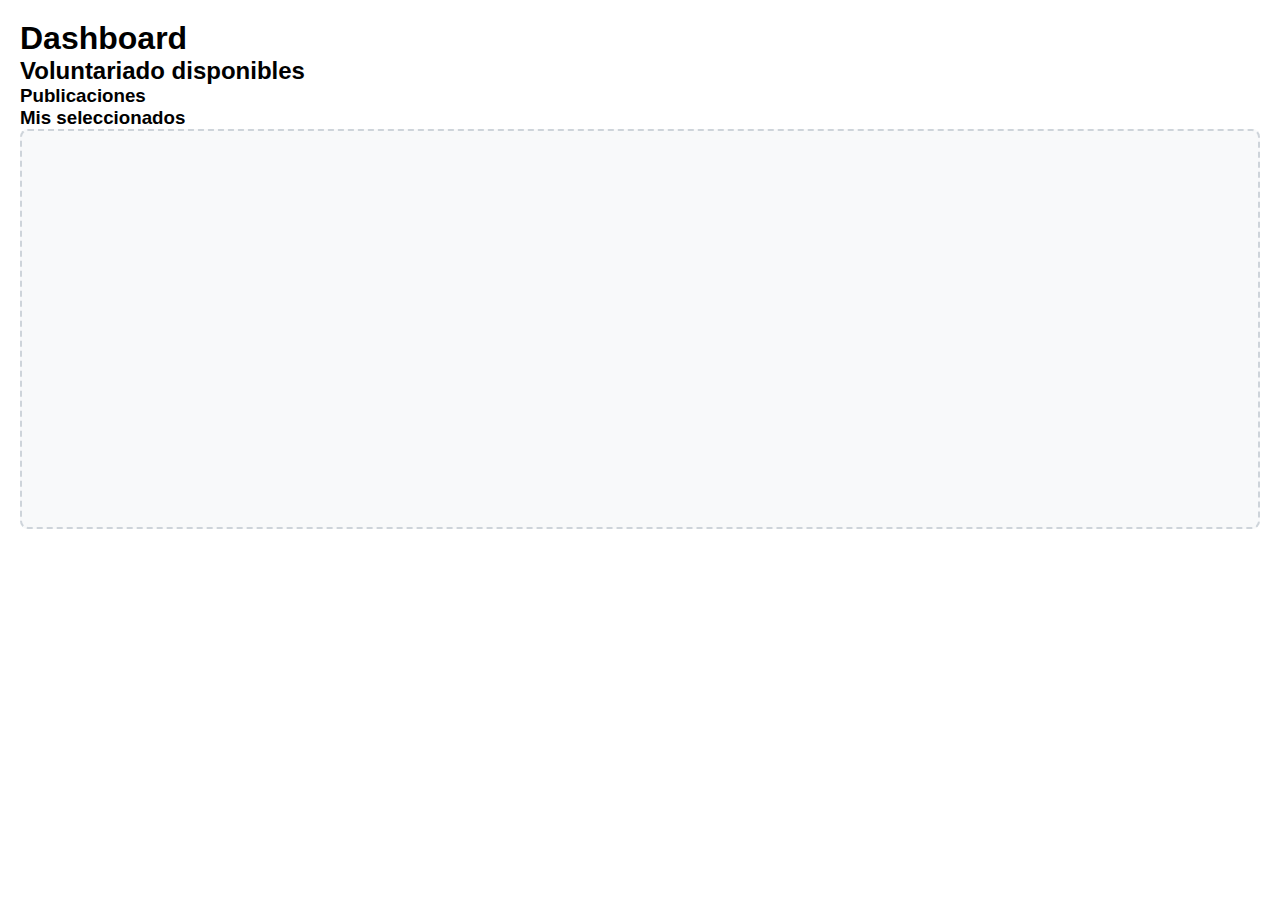
<file: index.html>
<!DOCTYPE html>
<html lang="en">
  <head>
    <meta charset="UTF-8" />
    <meta name="viewport" content="width=device-width, initial-scale=1.0" />

    <!-- Load Bootsrap Styles-->
    <link
      href="https://cdn.jsdelivr.net/npm/bootstrap@5.3.8/dist/css/bootstrap.min.css"
      rel="stylesheet"
      integrity="sha384-sRIl4kxILFvY47J16cr9ZwB07vP4J8+LH7qKQnuqkuIAvNWLzeN8tE5YBujZqJLB"
      crossorigin="anonymous"
    />

    <!-- Load Custom Styles -->
    <link rel="stylesheet" href="./styles/main.css" />
    <link rel="stylesheet" href="./styles/dashboard.css" />

    <!-- Icono -->
    <link rel="icon" type="image/png" href="../assets/favorite.ico" />

    <title>Dashboard</title>
  </head>
  <body id="dashboard-page">
    <header id="header">
      <!-- Content loaded dinamically using JS -->
    </header>

    <main>
      <section class="container">
        <div class="text-center mb-4">
          <h1 class="mb-3">Dashboard</h1>
          <h2 class="mb-3">Voluntariado disponibles</h2>

          <div class="buttons-container">
            <button type="submit" class="btn btn-primary altaBtn">Todas</button>
            <button type="submit" class="btn btn-primary altaBtn">Otras</button>
            <button type="submit" class="btn btn-primary altaBtn">
              Propias
            </button>
          </div>
        </div>
        
        <div class="row">
          <div class="col-md-8">
            <h3>Publicaciones</h3>
            <div class="row g-3 justify-content-center" id="dashboard">
              <!-- Content loaded dinamically using JS -->
            </div>
          </div>
          <div class="col-md-4">
            <h3 class="mb-3">Mis seleccionados</h3>
            <div class="row g-3 p-3 drop-zone mt-3 flex-grow-1" id="dashboard-box">
              <p id="drop-zone-placeholder" class="text-muted">
                Arrastra tus voluntariados favoritos aquí
              </p>
              <!-- Content loaded dinamically using JS -->
            </div>
          </div>
        </div>
          
      </section>
    </main>

    <footer id="footer">
      <!-- Content loaded dinamically using JS -->
    </footer>

    <script type="module" src="./logic/main.js"></script>
    <script type="module" src="./logic/int_1_dashboard.js"></script>
    <script src="https://cdn.jsdelivr.net/npm/bootstrap@5.3.3/dist/js/bootstrap.bundle.min.js"></script>
  </body>
</html>
</file>
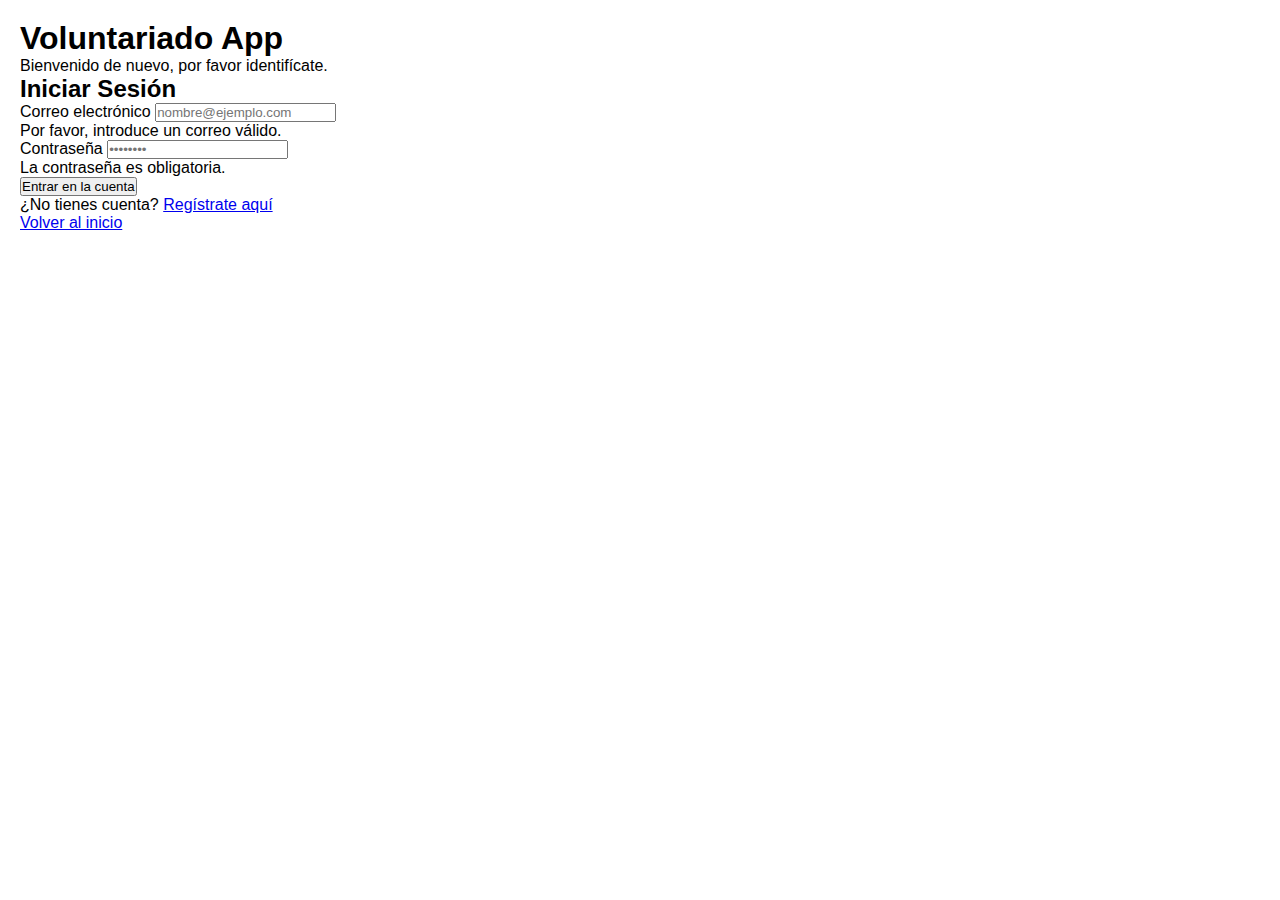
<file: pages/login.html>
<!DOCTYPE html>
<html lang="en">
  <head>
    <meta charset="UTF-8" />
    <meta name="viewport" content="width=device-width, initial-scale=1.0" />

    <!-- Load Bootsrap Styles-->
    <link
      href="https://cdn.jsdelivr.net/npm/bootstrap@5.3.8/dist/css/bootstrap.min.css"
      rel="stylesheet"
      integrity="sha384-sRIl4kxILFvY47J16cr9ZwB07vP4J8+LH7qKQnuqkuIAvNWLzeN8tE5YBujZqJLB"
      crossorigin="anonymous"
    />

    <!-- Load Custom Styles -->
    <link rel="stylesheet" href="../styles/main.css" />
    <link rel="stylesheet" href="../styles/login.css" />

    <!-- Icono -->
    <link rel="icon" type="image/png" href="../assets/favorite.ico" />

    <title>Login</title>
  </head>

  <body id="login-page">
    <header id="header">
      <!-- Content loaded dinamically using JS -->
    </header>

    <main
      class="container d-flex flex-column justify-content-center align-items-center py-5"
      style="min-height: 80vh"
    >
      <div class="row w-100 justify-content-center">
        <div class="col-md-8 col-lg-5 col-xl-4">
          <div class="text-center mb-4">
            <h1 class="h1 text-primary fw-bold">
              <i class="bi bi-heart-pulse-fill me-2"></i>Voluntariado App
            </h1>
            <p class="text-muted">
              Bienvenido de nuevo, por favor identifícate.
            </p>
          </div>

          <section class="card shadow-sm border-0">
            <div class="card-header bg-primary text-white text-center py-3">
              <h2 class="h5 mb-0">
                <i class="bi bi-box-arrow-in-right me-2"></i>Iniciar Sesión
              </h2>
            </div>

            <div class="card-body p-4">
              <form id="loginForm" novalidate>
                <div class="mb-3">
                  <label for="email" class="form-label fw-semibold">
                    <i class="bi bi-envelope-at me-1 text-secondary"></i>Correo
                    electrónico
                  </label>
                  <input
                    type="email"
                    id="email"
                    class="form-control form-control-lg fs-6"
                    placeholder="nombre@ejemplo.com"
                    required
                    autocomplete="email"
                  />
                  <div class="invalid-feedback">
                    Por favor, introduce un correo válido.
                  </div>
                </div>

                <div class="mb-4">
                  <label for="password" class="form-label fw-semibold">
                    <i class="bi bi-key me-1 text-secondary"></i>Contraseña
                  </label>
                  <input
                    type="password"
                    id="password"
                    class="form-control form-control-lg fs-6"
                    placeholder="••••••••"
                    required
                    minlength="6"
                    autocomplete="current-password"
                  />
                  <div class="invalid-feedback">
                    La contraseña es obligatoria.
                  </div>
                </div>

                <button
                  type="submit"
                  class="btn btn-primary w-100 btn-lg fs-6 mb-3 shadow-sm"
                >
                  Entrar en la cuenta
                </button>
              </form>

              <div id="loginMessage"></div>
            </div>

            <div class="card-footer text-center bg-light py-3 text-muted small">
              ¿No tienes cuenta?
              <a href="alta-usuario.html" class="text-decoration-none fw-bold"
                >Regístrate aquí</a
              >
            </div>
          </section>

          <div class="text-center mt-4">
            <a href="../index.html" class="text-secondary text-decoration-none">
              <i class="bi bi-arrow-left me-1"></i> Volver al inicio
            </a>
          </div>
        </div>
      </div>
    </main>

    <footer id="footer">
      <!-- Content loaded dinamically using JS -->
    </footer>

    <script type="module" src="../logic/main.js"></script>
    <script type="module" src="../logic/int_2_login.js"></script>
    <script src="https://cdn.jsdelivr.net/npm/bootstrap@5.3.3/dist/js/bootstrap.bundle.min.js"></script>
  </body>
</html>
</file>
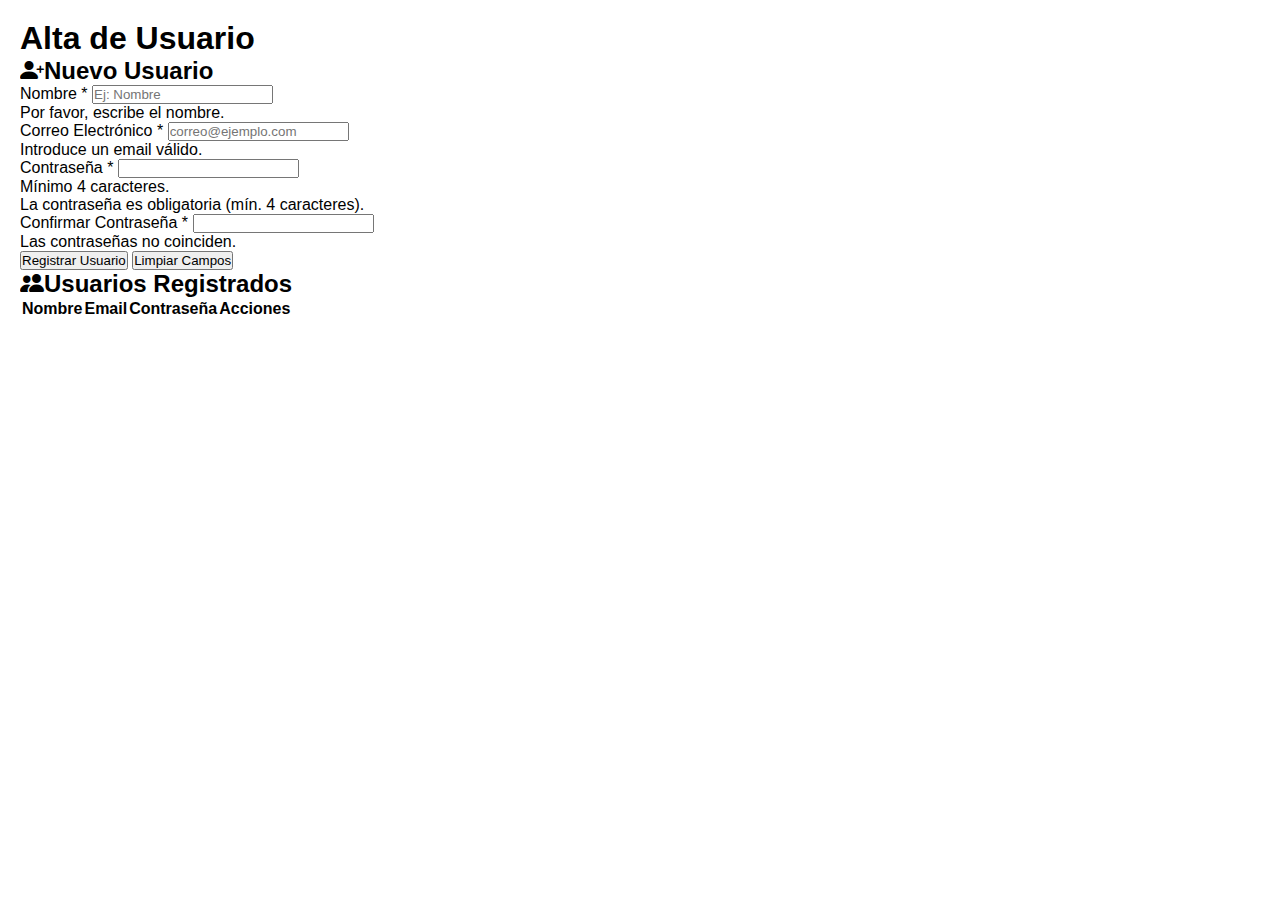
<file: pages/usuarios.html>
<!DOCTYPE html>
<html lang="es">
  <head>
    <meta charset="UTF-8" />
    <meta name="viewport" content="width=device-width, initial-scale=1.0" />

    <link
      href="https://cdn.jsdelivr.net/npm/bootstrap@5.3.8/dist/css/bootstrap.min.css"
      rel="stylesheet"
      integrity="sha384-sRIl4kxILFvY47J16cr9ZwB07vP4J8+LH7qKQnuqkuIAvNWLzeN8tE5YBujZqJLB"
      crossorigin="anonymous"
    />

    <link
      rel="stylesheet"
      href="https://cdn.jsdelivr.net/npm/bootstrap-icons@1.11.0/font/bootstrap-icons.css"
    />

    <link rel="stylesheet" href="../styles/main.css" />
    <link rel="stylesheet" href="../styles/usuarios.css" />

    <link rel="icon" type="image/png" href="../assets/favorite.ico" />

    <title>Alta Usuarios</title>
  </head>

  <body id="alta-usuario-page">
    <header id="header">
      <!-- Content loaded dinamically using JS -->
    </header>

    <main class="container my-5">
      <div class="row g-4">
        <h1 class="h1 text-primary fw-bold">Alta de Usuario</h1>
        <div class="col-lg-5">
          <div class="d-flex justify-content-between align-items-center"></div>

          <section class="card shadow-sm">
            <div class="card-header bg-primary text-white">
              <h2 class="h5 mb-0">
                <i class="bi bi-person-plus-fill me-2"></i>Nuevo Usuario
              </h2>
            </div>

            <div class="card-body p-4">
              <form id="form-alta-usuario" novalidate>
                <div class="mb-3">
                  <label for="nombre" class="form-label"
                    >Nombre <span class="text-danger">*</span></label
                  >
                  <input
                    type="text"
                    class="form-control"
                    id="nombre"
                    placeholder="Ej: Nombre "
                    required
                  />
                  <div class="invalid-feedback">
                    Por favor, escribe el nombre.
                  </div>
                </div>

                <div class="mb-3">
                  <label for="email" class="form-label"
                    >Correo Electrónico
                    <span class="text-danger">*</span></label
                  >
                  <input
                    type="email"
                    class="form-control"
                    id="email"
                    placeholder="correo@ejemplo.com"
                    required
                  />
                  <div class="invalid-feedback">Introduce un email válido.</div>
                </div>

                <div class="mb-3">
                  <label for="password" class="form-label"
                    >Contraseña <span class="text-danger">*</span></label
                  >
                  <input
                    type="password"
                    class="form-control"
                    id="password"
                    required
                    minlength="4"
                  />
                  <div class="form-text">Mínimo 4 caracteres.</div>
                  <div class="invalid-feedback">
                    La contraseña es obligatoria (mín. 4 caracteres).
                  </div>
                </div>

                <div class="mb-4">
                  <label for="confirmar-password" class="form-label"
                    >Confirmar Contraseña
                    <span class="text-danger">*</span></label
                  >
                  <input
                    type="password"
                    class="form-control"
                    id="confirmar-password"
                    required
                  />
                  <div class="invalid-feedback">
                    Las contraseñas no coinciden.
                  </div>
                </div>

                <div class="d-grid gap-2">
                  <button type="submit" class="btn btn-primary">
                    Registrar Usuario
                  </button>
                  <button type="reset" class="btn btn-outline-secondary">
                    Limpiar Campos
                  </button>
                </div>
              </form>

              <div id="mensaje-sistema" class="mt-3"></div>
            </div>
          </section>
        </div>

        <div class="col-lg-7">
          <section class="card shadow-sm h-100">
            <div
              class="card-header bg-light d-flex justify-content-between align-items-center"
            >
              <h2 class="h5 mb-0">
                <i class="bi bi-people-fill me-2"></i>Usuarios Registrados
              </h2>
            </div>

            <div class="card-body p-0">
              <div class="table-responsive">
                <table
                  class="table table-hover mb-0 align-middle"
                  id="tabla-usuarios"
                >
                  <thead class="table-light">
                    <tr>
                      <th>Nombre</th>
                      <th>Email</th>
                      <th>Contraseña</th>
                      <th class="text-end">Acciones</th>
                    </tr>
                  </thead>
                  <tbody id="cuerpo-tabla-usuarios"></tbody>
                </table>
              </div>
            </div>
          </section>
        </div>
      </div>
    </main>

    <footer id="footer"></footer>

    <script type="module" src="../logic/main.js"></script>
    <script type="module" src="../logic/int_4_usuarios.js"></script>
    <script src="https://cdn.jsdelivr.net/npm/bootstrap@5.3.3/dist/js/bootstrap.bundle.min.js"></script>
  </body>
</html>
</file>
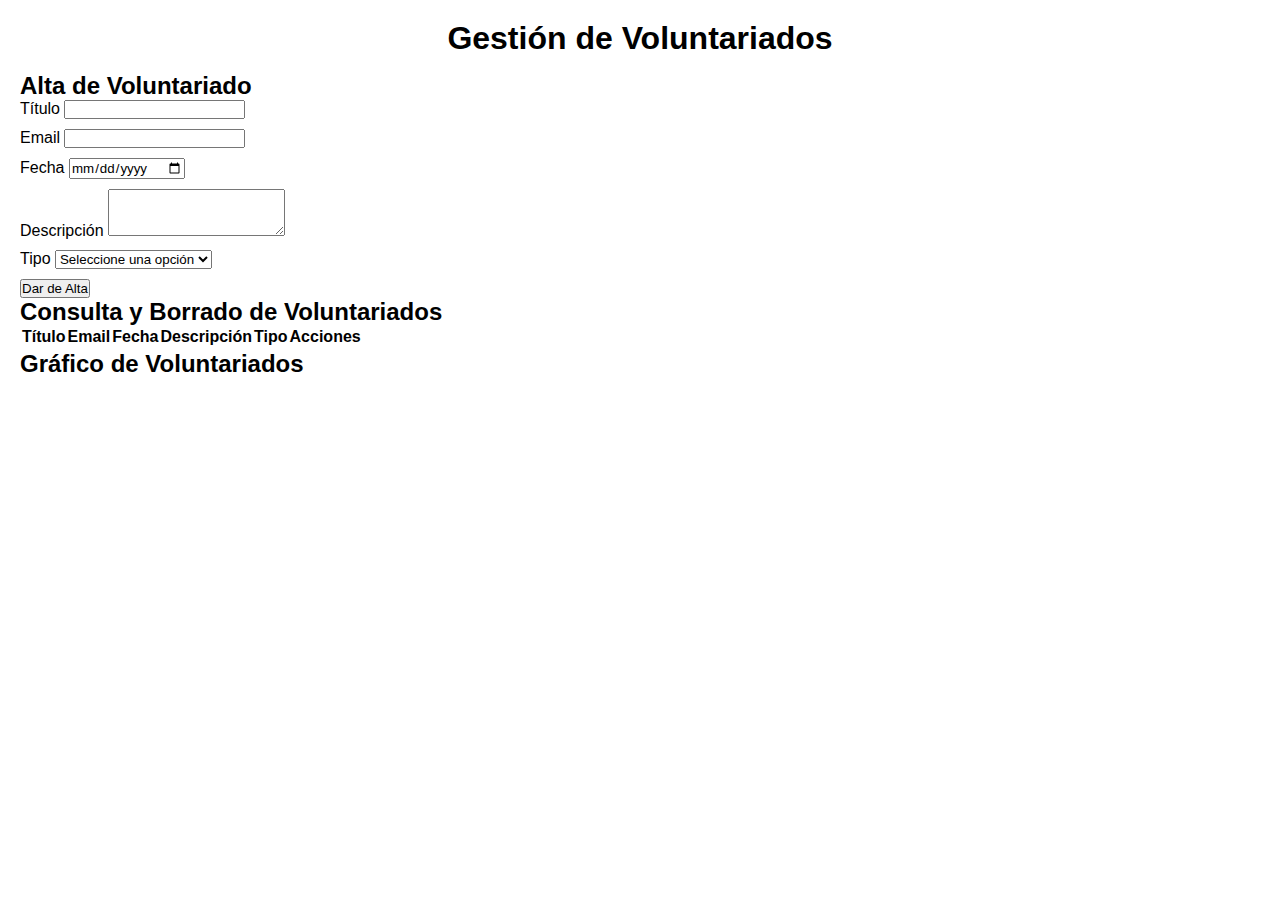
<file: pages/voluntariados.html>
<!DOCTYPE html>
<html lang="en">

<head>
  <meta charset="UTF-8" />
  <meta name="viewport" content="width=device-width, initial-scale=1.0" />

  <!-- Load Bootsrap Styles-->
  <link href="https://cdn.jsdelivr.net/npm/bootstrap@5.3.8/dist/css/bootstrap.min.css" rel="stylesheet"
    integrity="sha384-sRIl4kxILFvY47J16cr9ZwB07vP4J8+LH7qKQnuqkuIAvNWLzeN8tE5YBujZqJLB" crossorigin="anonymous" />

  <!-- Load Custom Styles -->
  <link rel="stylesheet" href="../styles/main.css" />
  <link rel="stylesheet" href="../styles/voluntariados.css" />

  <!-- Icono -->
  <link rel="icon" type="image/png" href="../assets/favorite.ico" />

  <title>Voluntarios</title>
</head>

<body id="voluntarios-page">
  <header id="header">
    <!-- Content loaded dinamically using JS -->
  </header>

  <main>
    <h1>Gestión de Voluntariados</h1>
    <section>
      <div class="container">
        <div class="row">
          <form class="col needs-validation" id="formulario" novalidate>
            <h2>Alta de Voluntariado</h2>
            <div class="card shadow-sm p-4">
              <div class="form-group">
                <label for="voluntariadosTitulo">Título</label>
                <input type="text" class="form-control" id="voluntariadosTitulo" name="title" required />
              </div>
              <div class="form-group">
                <label for="voluntariadosEmail">Email</label>
                <input type="email" class="form-control" id="voluntariadosEmail" name="email" required />
              </div>
              <div class="form-group">
                <label for="voluntariadosFecha">Fecha</label>
                <input type="date" class="form-control" id="voluntariadosFecha" name="date" required />
              </div>
              <div class="form-group">
                <label for="voluntariadosDescripcion">Descripción</label>
                <textarea type="text" class="form-control" id="voluntariadosDescripcion" rows="3" name="description"
                  required></textarea>
              </div>
              <div class="form-group">
                <label for="voluntariadosSelect">Tipo</label>
                <select type="radio" class="form-control" id="voluntariadosSelect" name="type" required>
                  <option value="" selected disabled>
                    Seleccione una opción
                  </option>
                  <option>Petición</option>
                  <option>Oferta</option>
                </select>
              </div>
              <button type="submit" class="btn btn-primary altaBtn">
                Dar de Alta
              </button>
            </div>
          </form>

          <div class="col">
            <h2>Consulta y Borrado de Voluntariados</h2>
            <table class="table table-striped table-bordered" id="tabla">
              <thead>
                <tr>
                  <th scope="col">Título</th>
                  <th scope="col">Email</th>
                  <th scope="col">Fecha</th>
                  <th scope="col">Descripción</th>
                  <th scope="col">Tipo</th>
                  <th scope="col">Acciones</th>
                </tr>
              </thead>
              <tbody id="tablaVoluntariado">
                <tr></tr>
              </tbody>
            </table>
          </div>
        </div>

        <h2> Gráfico de Voluntariados</h2>
        <canvas id="graficoVoluntariados" width="900" height="300"></canvas>

      </div>
    </section>
  </main>

  <footer id="footer">
    <!-- Content loaded dinamically using JS -->
  </footer>

  <script type="module" src="../logic/main.js"></script>
  <script type="module" src="../logic/int_3_voluntariados.js"></script>
  <script src="https://cdn.jsdelivr.net/npm/bootstrap@5.3.3/dist/js/bootstrap.bundle.min.js"></script>
</body>

</html>
</file>
<file: styles/main.css>
* {
  margin: 0;
  padding: 0;
  box-sizing: border-box;
  font-family: "Poppins", sans-serif;
}

body {
  min-height: 100vh;
  display: flex;
  flex-direction: column;
}

main {
  padding: 20px;
  flex: 1;
}

.navbar-dark {
  .navbar-nav .nav-link,
  .navbar-brand,
  .navbar-text {
    color: #fff !important;
  }

  .navbar-nav .nav-link:hover {
    color: #d5d5d5 !important;
  }
}
</file>
<file: styles/dashboard.css>
#dashboard-page {
  .card-container {
    width: 100%;
    padding: 16px;
    /*display: flex;*/
    justify-content: center;
  }

  .card {
    position: relative;
    background: #fff;
    border-radius: 16px;
    box-shadow: 0 4px 12px rgba(0, 0, 0, 0.08);
    overflow: hidden;
    transition: transform 0.2s ease, box-shadow 0.2s ease;

    &:hover {
      transform: translateY(-4px);
      box-shadow: 0 8px 18px rgba(0, 0, 0, 0.12);
    }

    .accent {
      position: absolute;
      top: 0;
      left: 0;
      height: 6px;
      width: 100%;
      background-color: var(--accent-color);
    }

    .body {
      padding: 24px;
      display: flex;
      flex-direction: column;

      .title {
        font-size: 20px;
        font-weight: 700;
        color: #222;
      }

      .date {
        font-size: 14px;
        color: #666;
      }

      .description {
        font-size: 16px;
        color: #444;
        line-height: 1.5;
      }

      .meta {
        margin-top: 16px;
        font-size: 15px;
        color: #333;

        .meta-label {
          font-weight: 700; 
          color: #000;
          margin-right: 4px; 
        }

        .badge {
          display: inline-block;
          background-color: #f2f2f2;
          border-radius: 8px;
          padding: 2px 8px;
          font-size: 13px;
          color: #333;
        }
      }
    }
  }
  .drop-zone {
  min-height: 400px; 
  background-color: #f8f9fa;
  border: 2px dashed #ced4da;
  border-radius: 8px; 
  transition: background-color 0.2s, border-color 0.2s;
  }

  .drop-zone.drag-over {
  background-color: #e9ecef;
  border-color: #0d6efd; /
  }


  .dragging {
  opacity: 0.5;
  border: 2px dashed #0d6efd;
  }

  #dashboard-box > [class*="col-"] {
  width: 100%;
  }
}
</file>
<file: styles/login.css>
#login-page{

}
</file>
<file: styles/usuarios.css>
#alta-usuasrio-page {

}
</file>
<file: styles/voluntariados.css>
#voluntarios-page {

}

.form-group{
    padding-bottom: 10px;
}

h1{
    text-align: center;
    padding-bottom: 15px;
}



table{
    text-align: center;
}
</file>
